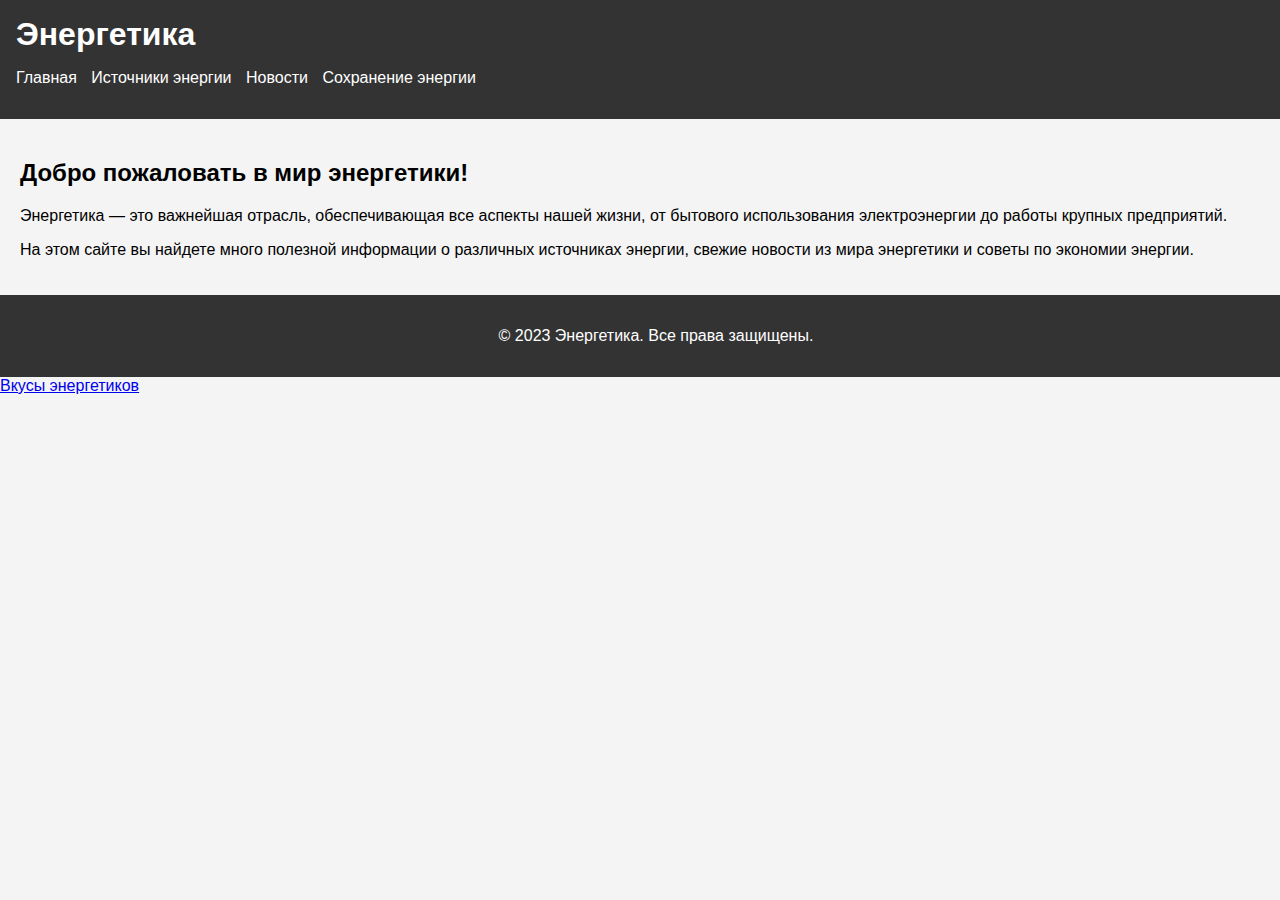
<file: index.html>
<!DOCTYPE html>
<html lang="ru">
<head>
    <meta charset="UTF-8">
    <meta name="viewport" content="width=device-width, initial-scale=1.0">
    <title>Энергетика</title>
    <link rel="stylesheet" href="styles.css">
</head>
<body>
    <header>
        <h1>Энергетика</h1>
        <nav>
            <ul>
                <li><a href="index.html">Главная</a></li>
                <li><a href="sources.html">Источники энергии</a></li>
                <li><a href="news.html">Новости</a></li>
                <li><a href="energy_saving.html">Сохранение энергии</a></li>
            </ul>
        </nav>
    </header>

    <main>
        <h2>Добро пожаловать в мир энергетики!</h2>
        <p>Энергетика — это важнейшая отрасль, обеспечивающая все аспекты нашей жизни, от бытового использования электроэнергии до работы крупных предприятий.</p>
        <p>На этом сайте вы найдете много полезной информации о различных источниках энергии, свежие новости из мира энергетики и советы по экономии энергии.</p>
    </main>

    <footer>
        <p>© 2023 Энергетика. Все права защищены.</p>
    </footer>
</body>
</html>
<li><a href="flavors.html">Вкусы энергетиков</a></li>
</file>
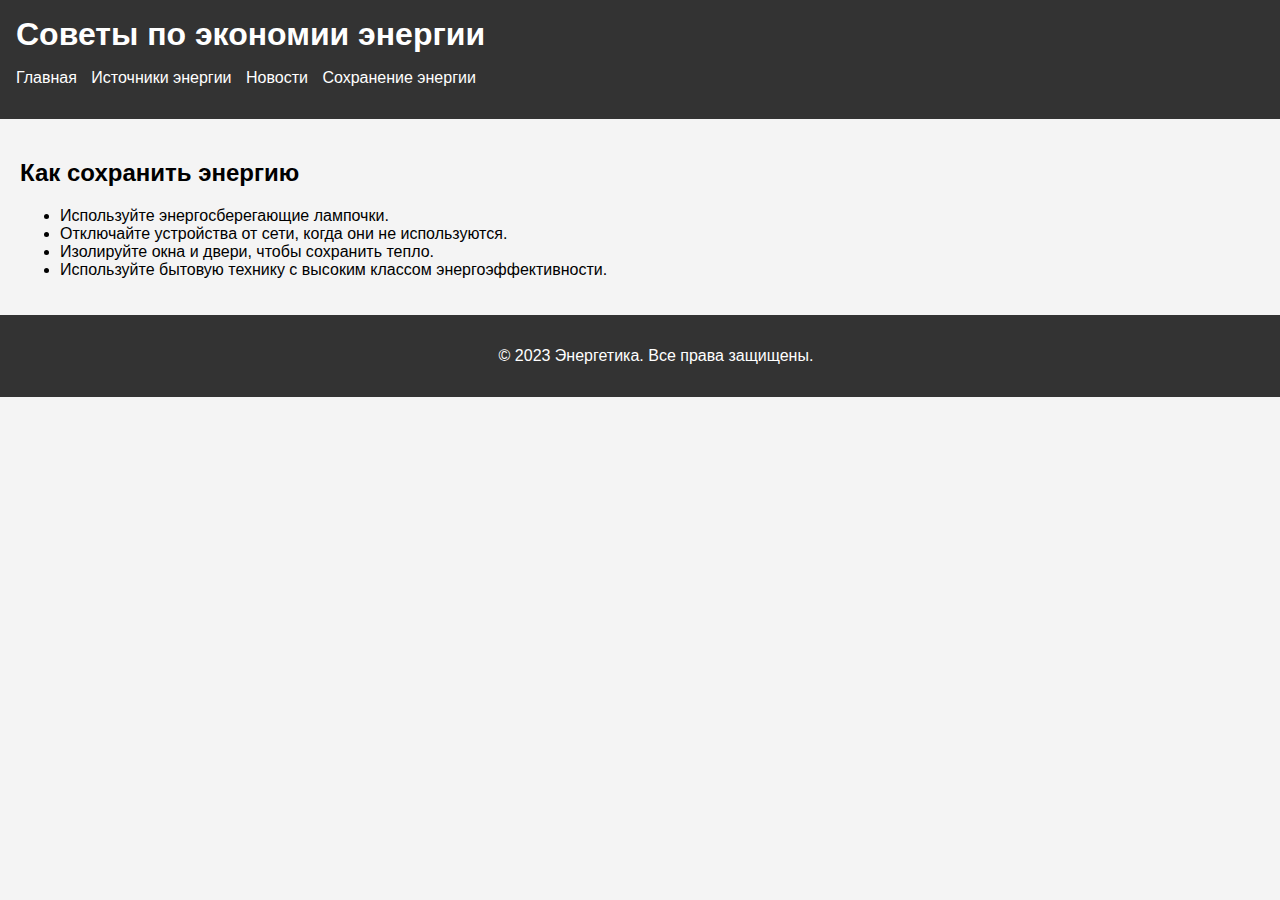
<file: energy_saving.html>
<!DOCTYPE html>
<html lang="ru">
<head>
    <meta charset="UTF-8">
    <meta name="viewport" content="width=device-width, initial-scale=1.0">
    <title>Сохранение энергии</title>
    <link rel="stylesheet" href="styles.css">
</head>
<body>
    <header>
        <h1>Советы по экономии энергии</h1>
        <nav>
            <ul>
                <li><a href="index.html">Главная</a></li>
                <li><a href="sources.html">Источники энергии</a></li>
                <li><a href="news.html">Новости</a></li>
                <li><a href="energy_saving.html">Сохранение энергии</a></li>
            </ul>
        </nav>
    </header>

    <main>
        <h2>Как сохранить энергию</h2>
        <ul>
            <li>Используйте энергосберегающие лампочки.</li>
            <li>Отключайте устройства от сети, когда они не используются.</li>
            <li>Изолируйте окна и двери, чтобы сохранить тепло.</li>
            <li>Используйте бытовую технику с высоким классом энергоэффективности.</li>
        </ul>
    </main>

    <footer>
        <p>© 2023 Энергетика. Все права защищены.</p>
    </footer>
</body>
</html>
</file>
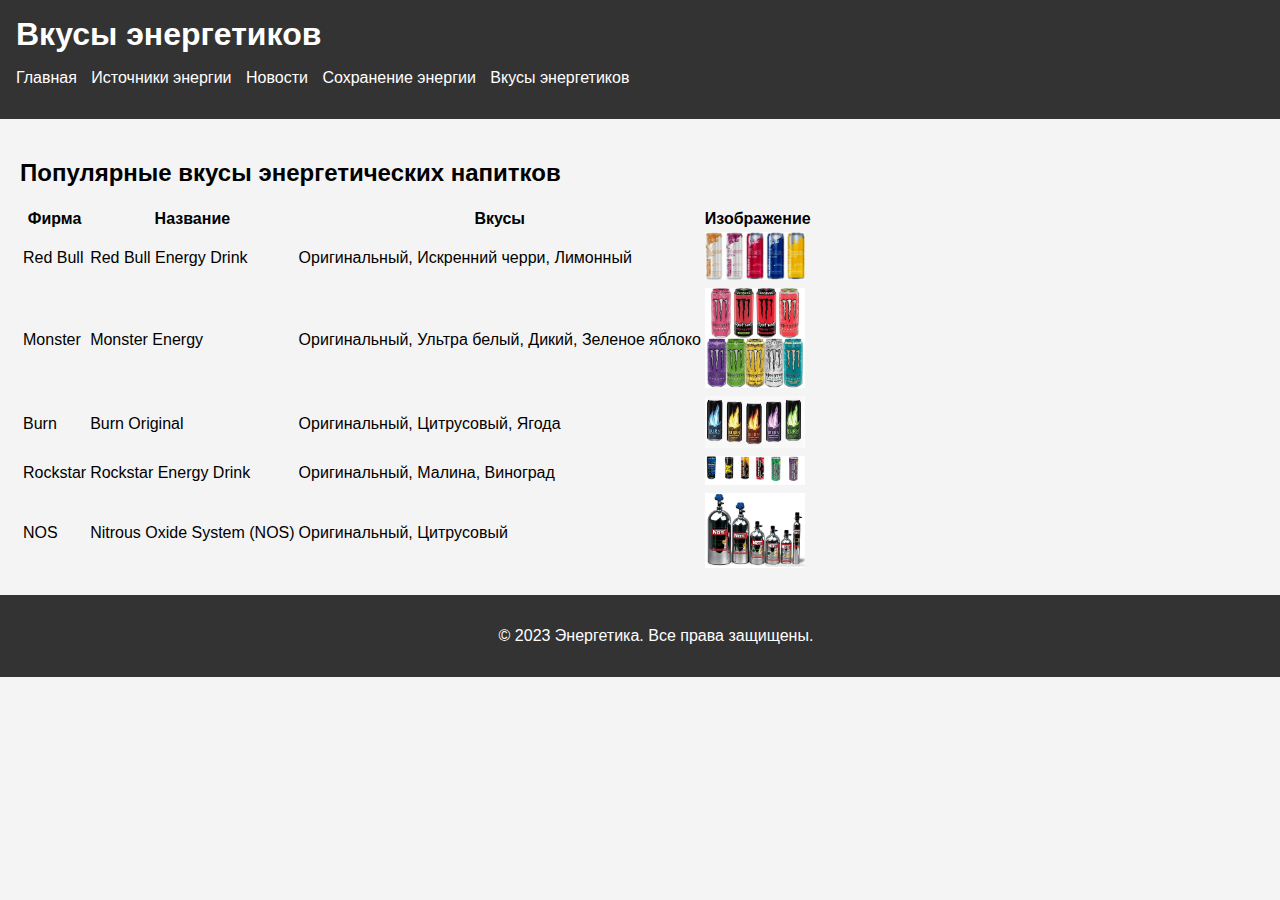
<file: flavors.html>
<!DOCTYPE html>
<html lang="ru">
<head>
    <meta charset="UTF-8">
    <meta name="viewport" content="width=device-width, initial-scale=1.0">
    <title>Вкусы энергетиков</title>
    <link rel="stylesheet" href="styles.css">
</head>
<body>
    <header>
        <h1>Вкусы энергетиков</h1>
        <nav>
            <ul>
                <li><a href="index.html">Главная</a></li>
                <li><a href="sources.html">Источники энергии</a></li>
                <li><a href="news.html">Новости</a></li>
                <li><a href="energy_saving.html">Сохранение энергии</a></li>
                <li><a href="flavors.html">Вкусы энергетиков</a></li>
            </ul>
        </nav>
    </header>

    <main>
        <h2>Популярные вкусы энергетических напитков</h2>
        <table>
            <thead>
                <tr>
                    <th>Фирма</th>
                    <th>Название</th>
                    <th>Вкусы</th>
                    <th>Изображение</th>
                </tr>
            </thead>
            <tbody>
                <tr>
                    <td>Red Bull</td>
                    <td>Red Bull Energy Drink</td>
                    <td>Оригинальный, Искренний черри, Лимонный</td>
                    <td><img src="redbull.webp" alt="Red Bull" width="100"></td>
                </tr>
                <tr>
                    <td>Monster</td>
                    <td>Monster Energy</td>
                    <td>Оригинальный, Ультра белый, Дикий, Зеленое яблоко</td>
                    <td><img src="monster.webp" alt="Monster" width="100"></td>
                </tr>
                <tr>
                    <td>Burn</td>
                    <td>Burn Original</td>
                    <td>Оригинальный, Цитрусовый, Ягода</td>
                    <td><img src="burn.png" alt="Burn" width="100"></td>
                </tr>
                <tr>
                    <td>Rockstar</td>
                    <td>Rockstar Energy Drink</td>
                    <td>Оригинальный, Малина, Виноград</td>
                    <td><img src="rock.webp" alt="Rockstar" width="100"></td>
                </tr>
                <tr>
                    <td>NOS</td>
                    <td>Nitrous Oxide System (NOS)</td>
                    <td>Оригинальный, Цитрусовый</td>
                    <td><img src="nos.jpg" alt="NOS" width="100"></td>
                </tr>
            </tbody>
        </table>
    </main>

    <footer>
        <p>© 2023 Энергетика. Все права защищены.</p>
    </footer>

    <script src="script.js"></script>
</body>
</html>
</file>
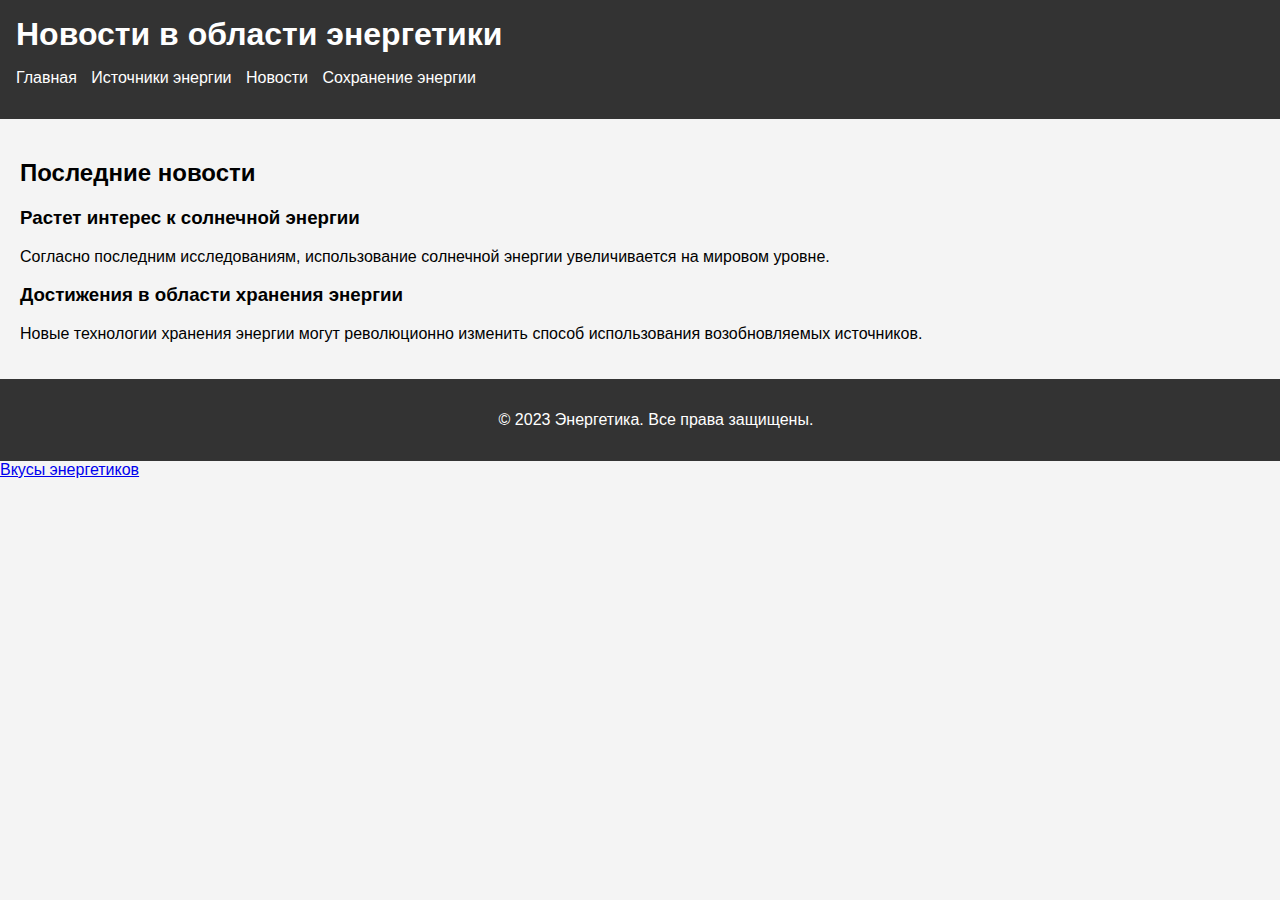
<file: news.html>
<!DOCTYPE html>
<html lang="ru">
<head>
    <meta charset="UTF-8">
    <meta name="viewport" content="width=device-width, initial-scale=1.0">
    <title>Новости</title>
    <link rel="stylesheet" href="styles.css">
</head>
<body>
    <header>
        <h1>Новости в области энергетики</h1>
        <nav>
            <ul>
                <li><a href="index.html">Главная</a></li>
                <li><a href="sources.html">Источники энергии</a></li>
                <li><a href="news.html">Новости</a></li>
                <li><a href="energy_saving.html">Сохранение энергии</a></li>
            </ul>
        </nav>
    </header>

    <main>
        <h2>Последние новости</h2>
        <article>
            <h3>Растет интерес к солнечной энергии</h3>
            <p>Согласно последним исследованиям, использование солнечной энергии увеличивается на мировом уровне.</p>
        </article>
        <article>
            <h3>Достижения в области хранения энергии</h3>
            <p>Новые технологии хранения энергии могут революционно изменить способ использования возобновляемых источников.</p>
        </article>
    </main>

    <footer>
        <p>© 2023 Энергетика. Все права защищены.</p>
    </footer>
</body>
</html>
<li><a href="flavors.html">Вкусы энергетиков</a></li>
</file>
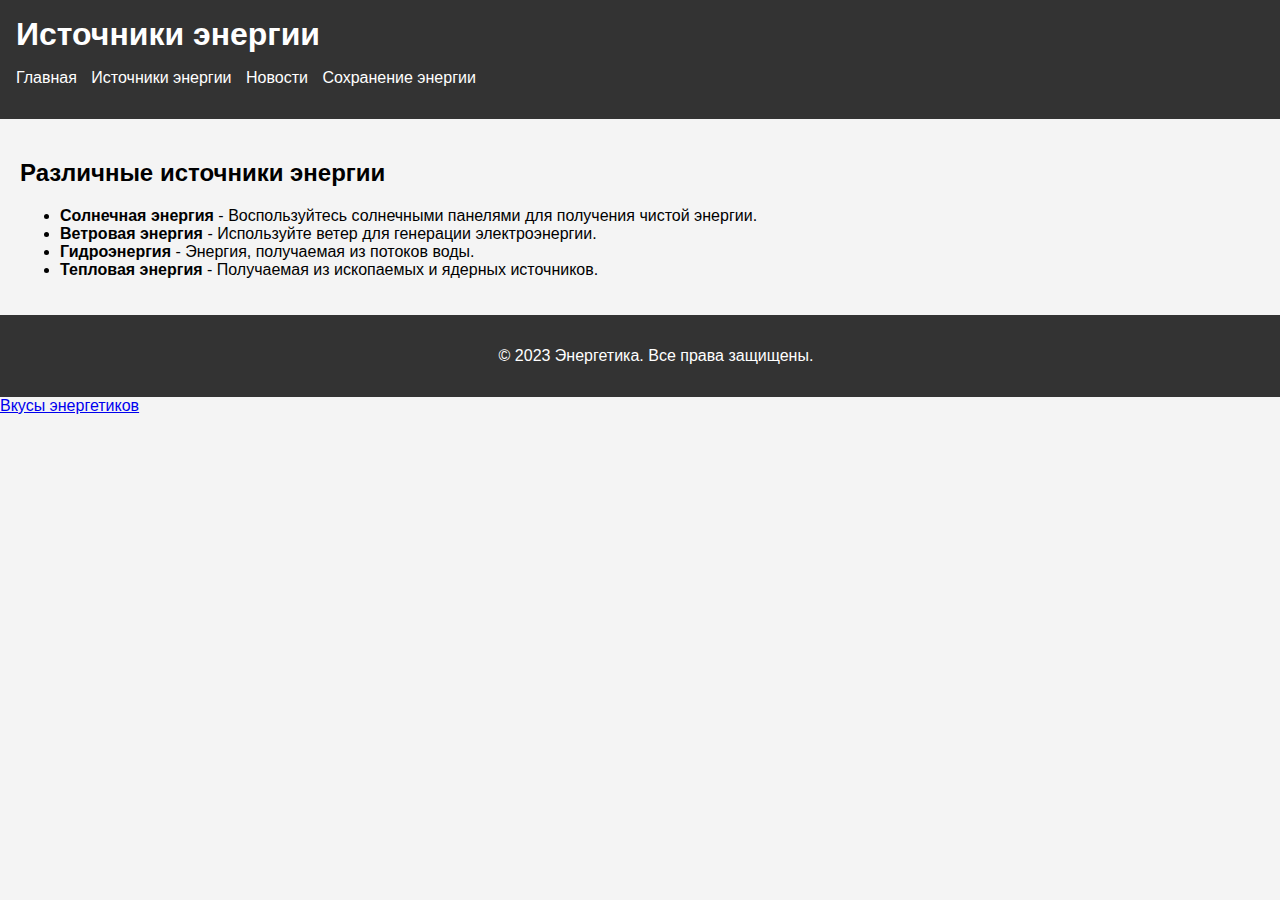
<file: sources.html>
<!DOCTYPE html>
<html lang="ru">
<head>
    <meta charset="UTF-8">
    <meta name="viewport" content="width=device-width, initial-scale=1.0">
    <title>Источники энергии</title>
    <link rel="stylesheet" href="styles.css">
</head>
<body>
    <header>
        <h1>Источники энергии</h1>
        <nav>
            <ul>
                <li><a href="index.html">Главная</a></li>
                <li><a href="sources.html">Источники энергии</a></li>
                <li><a href="news.html">Новости</a></li>
                <li><a href="energy_saving.html">Сохранение энергии</a></li>
            </ul>
        </nav>
    </header>

    <main>
        <h2>Различные источники энергии</h2>
        <ul>
            <li><strong>Солнечная энергия</strong> - Воспользуйтесь солнечными панелями для получения чистой энергии.</li>
            <li><strong>Ветровая энергия</strong> - Используйте ветер для генерации электроэнергии.</li>
            <li><strong>Гидроэнергия</strong> - Энергия, получаемая из потоков воды.</li>
            <li><strong>Тепловая энергия</strong> - Получаемая из ископаемых и ядерных источников.</li>
        </ul>
    </main>

    <footer>
        <p>© 2023 Энергетика. Все права защищены.</p>
    </footer>
</body>
</html>
<li><a href="flavors.html">Вкусы энергетиков</a></li>
</file>
<file: styles.css>
body {
    font-family: Arial, sans-serif;
    margin: 0;
    padding: 0;
    background-color: #f4f4f4;
}

header {
    background: #333;
    color: #fff;
    padding: 1rem;
}

header h1 {
    margin: 0;
}

nav ul {
    list-style-type: none;
    padding: 0;
}

nav ul li {
    display: inline;
    margin-right: 10px;
}

nav ul li a {
    color: #fff;
    text-decoration: none;
}

main {
    padding: 20px;
}

footer {
    text-align: center;
    padding: 1rem;
    background: #333;
    color: #fff;
    position: relative;
    bottom: 0;
    width: 100%;
}
</file>
